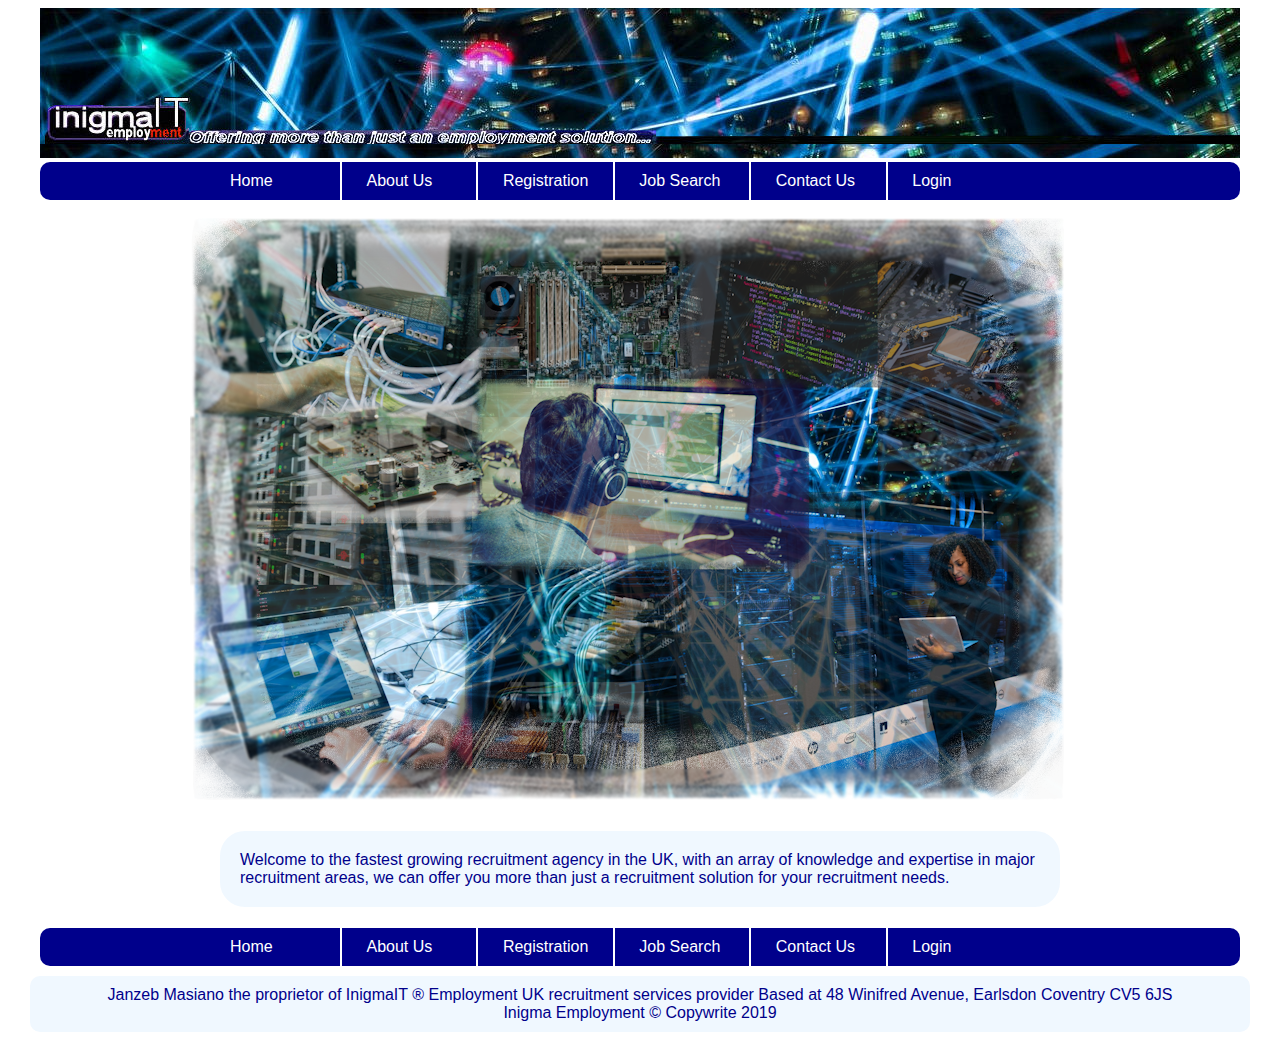
<file: InigmaITEmployment/HTML/Index.html>
﻿<!DOCTYPE html>
<html>
<head>
    <link rel="stylesheet" href="../CSS/StyleSheet1.css" />
    <title>InigmaIT Employment</title>
</head>
<body>
    <!--header contains loogo banner image and the links to other pages-->
    <header>
        <div class="SlimLogoHeaderImage"></div> <!--  <img src="../IMAGE/SlimLogoHeader.jpg" /> -->
        <nav>
            <ul>
                <li><a href="Index.html">Home</a></li>
                <li><a href="About Us.html">About Us</a></li>
                <li><a href="Registration.aspx">Registration</a></li>
                <li><a href="JobSearch.aspx">Job Search</a></li>
                <li><a href="Contact.html">Contact Us</a></li>
                <li><a href="Login.aspx">Login</a></li>
            </ul>
        </nav>
    </header>
    <!--this section contains the main image-->
    <section class="CentredContents">
        <div class="FrontpageImage">
            
        </div>
    </section>
    <!--this section contains info. searcheable by search engines-->
    <section>
        <p class="middle">
            Welcome to the fastest growing recruitment agency in the UK, with an array of knowledge and expertise in major recruitment areas, we can offer you more than just a recruitment solution for your recruitment needs.
        </p>
    </section>
    <!--footer contains loogo banner image and the links to other pages/ same as header but no image-->
    <footer>
        <nav>
            <ul>
                <li><a href="Index.html">Home</a></li>
                <li><a href="About Us.html">About Us</a></li>
                <li><a href="Registration.aspx">Registration</a></li>
                <li><a href="JobSearch.aspx">Job Search</a></li>
                <li><a href="Contact.html">Contact Us</a></li>
                <li><a href="Login.aspx">Login</a></li>
            </ul>
        </nav>
    </footer>
    <!--the section contains info. searcheable by search engines-->
    <section>
        <div>
            <p class="bottom">
                Janzeb Masiano the proprietor of InigmaIT &reg; Employment UK recruitment services provider Based at 48 Winifred Avenue, Earlsdon Coventry CV5 6JS
                <br />Inigma Employment © Copywrite 2019
            </p>

        </div>
    </section>
</body>
</html>
</file>
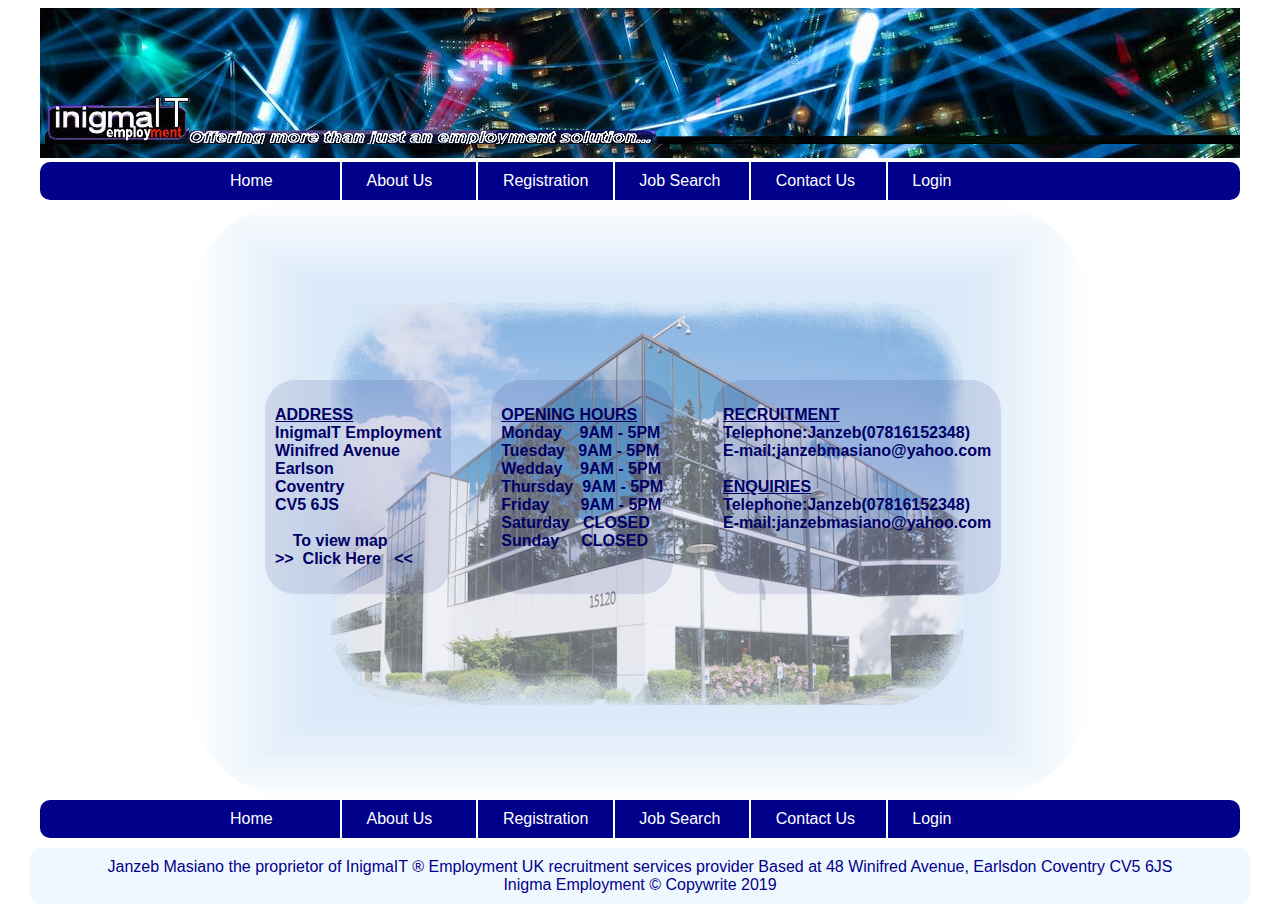
<file: InigmaITEmployment/HTML/Contact.html>
﻿<!DOCTYPE html>
<html>
<head>
    <link rel="stylesheet" href="../CSS/StyleSheet1.css" />
    <title>InigmaIT Employment</title>
</head>
<body>
    <!--header contains loogo banner image and the links to other pages-->
    <header>
        <div class="SlimLogoHeaderImage"></div> <!--  <img src="../IMAGE/SlimLogoHeader.jpg" /> -->
        <nav>
            <ul>
                <li><a href="Index.html">Home</a></li>
                <li><a href="About Us.html">About Us</a></li>
                <li><a href="Registration.aspx">Registration</a></li>
                <li><a href="JobSearch.aspx">Job Search</a></li>
                <li><a href="Contact.html">Contact Us</a></li>
                <li><a href="Login.aspx">Login</a></li>
            </ul>
        </nav>
    </header>
    <!--this section contains the main image-->
    <section>
        <div class="BuildingImage">
            <div class="ContactInfo">
                <div>
                    <p>
                        <u>ADDRESS</u>
                        <br />InigmaIT Employment
                        <br />Winifred Avenue
                        <br />Earlson
                        <br />Coventry
                        <br />CV5 6JS
                        <br />
                        <br />&nbsp; &nbsp; To view map
                        <br />>>&nbsp; <a href="https://www.google.com/maps/place/Winifred+Ave,+Coventry/@52.4021209,-1.527286,17z/data=!3m1!4b1!4m5!3m4!1s0x48774b0782ef6187:0xbb4244516c3541a5!8m2!3d52.4021209!4d-1.5250973">Click Here</a> &nbsp; <<
                    </p>
                </div>
                <div>
                    <p>
                        <u>OPENING HOURS</u>
                        <br />Monday &nbsp;&nbsp;&nbsp;9AM - 5PM
                        <br />Tuesday &nbsp;&nbsp;9AM - 5PM
                        <br />Wedday &nbsp;&nbsp;&nbsp;9AM - 5PM
                        <br />Thursday &nbsp;9AM - 5PM
                        <br />Friday &nbsp;&nbsp;&nbsp;&nbsp;&nbsp;&nbsp;9AM - 5PM
                        <br />Saturday &nbsp; CLOSED
                        <br />Sunday &nbsp;&nbsp;&nbsp; CLOSED
                    </p>
                </div>
                <div>
                    <p>
                        <u>RECRUITMENT</u>
                        <br />Telephone:Janzeb(07816152348)
                        <br />E-mail:janzebmasiano@yahoo.com
                        <br />
                        <br />
                        <u>ENQUIRIES</u>
                        <br />Telephone:Janzeb(07816152348)
                        <br />E-mail:janzebmasiano@yahoo.com

                    </p>
                </div>
            </div>
        </div>
    </section>


    <!--footer contains loogo banner image and the links to other pages/ same as header but no image-->
    <footer>
        <nav>
            <ul>
                <li><a href="Index.html">Home</a></li>
                <li><a href="About Us.html">About Us</a></li>
                <li><a href="Registration.aspx">Registration</a></li>
                <li><a href="JobSearch.aspx">Job Search</a></li>
                <li><a href="Contact.html">Contact Us</a></li>
                <li><a href="Login.aspx">Login</a></li>
            </ul>
        </nav>
    </footer>
    <!--the section contains info. searcheable by search engines-->
    <section>
        <div>
            <p class="bottom">
                Janzeb Masiano the proprietor of InigmaIT &reg; Employment UK recruitment services provider Based at 48 Winifred Avenue, Earlsdon Coventry CV5 6JS
                <br />Inigma Employment © Copywrite 2019
            </p>

        </div>
    </section>
</body>
</html>
</file>
<file: InigmaITEmployment/CSS/StyleSheet1.css>
﻿body {
    /*set a font family and alternatives if one is not supported by browser*/
    font-family: Arial, Helvetica, sans-serif;
}
header {
    /*centre the header, give it width then set left/right margins to auto*/
    width: 1200px;
    margin: 0 auto;
}
.SlimLogoHeaderImage {
    display: inline-block;
    background-image: url("../IMAGE/SlimLogoHeader.jpg");
    /*background-repeat:no-repeat;*/
    width: 100%;
    height: 150px;
}
ul {
    margin-top: 0px;
    list-style: none;
    padding: 0;
    background-color: darkblue;
    /*enables us to put border around li*/
    list-style-position: inside;
    /*cemtre the ul, give it with then set left/right margins to auto*/
    width: 1200Px;
    margin: 0% auto;
    padding: 0;
    border-radius: 10px;
}
li {
    /*display list items in a line, like a block, can't be superimposed, other things wrap around box*/
    display: inline-block;
    /*set the back-ground colour using RGB values*/
    background-color:darkblue;
    /*make the text white*/
    color: white;
    width: 100px;
    padding: 10px;
    margin-left: 10px;
    border-right: 2px solid white;
}
    li:first-child {
        /*overrides the first child element of ul so that it has a left-margin 15% of ul width*/
        margin-left: 15%;
    }
    li:last-child {
        /*getting rid of the border line of the last child element of ul*/
        border-right: 0px;
    }
a {
    /*get rid of the underline in the text of the hyperlink*/
    text-decoration: none;
    color:white;
}

    a:hover {
        /*changes the text colour when the hyperlink is hovered over*/
        color: orangered;
    }

.middle {
    /*sets the width to 600px and then sets the right margin to 40% of screen, 
        the left margin is automatically adjusted to keep it in line*/
    width: 800Px;
    margin-right: auto;
    margin-left: auto;
    /*give <p> a border and make it white so you can't see it*/
    border: 5px solid white;
    /*fill it/set the background colour*/
    background-color: aliceblue;
    /*border radius makes the edges curved*/
    border-radius: 30px;
    /*sets the text colour*/
    color: darkblue;
    /* give the text inside some padding*/
    padding: 20px;
  
}
.bottom {
    /*sets the width to 1200px same as the banner and navigation bar, 
        then sets left/right margins to auto so it appears central*/
    width: 1200Px;
    margin: 0% auto;
    /*giving it some space between elements above*/
    border: 10px solid white;
    /* background colour is a very light blue*/
    background-color: aliceblue;
    /*giving the container rounded edges*/
    border-radius: 20px;
    color: darkblue;
    padding: 10px;
    /*centres text*/
    text-align: center;
}
.FrontpageImage {
    
    /*we have to give it a width again otherwise it will not appear central to the screen*/
    width: 900px;
    /*without height the image will not display*/
    height:600px;
    /*link to image*/
    background-image: url("../IMAGE/FrontPageImage.png");
    /*do not repeat the image*/
    background-repeat:no-repeat;
    margin: 0px  auto;
}

/********************************* About Us Page ***************************************************/
.CentredContents {
    /*sets the width to 1200px same as the banner and navigation bar, 
        then sets left/right margins to auto so it appears central*/
    width: 1200Px;
    margin: 10px auto;
    display:flex;
    flex-direction:row;

}
.InsideLeft {
    /*display items in a line, like a block, can't be superimposed, other things wrap around box*/
    display: inline-block;
    /*keeps contents left*/
    width: 50%;
    background-color: rgb(46, 53, 130);
    color: white;
    display: flex;
    flex-direction: column;
    /*giving the container rounded edges*/
    border-radius: 20px;
}

    .InsideLeft img {
        margin-top: 10px;
        padding:10px;
    }

    .InsideLeft p {
        padding: 10px;
        text-align: justify
    }
.InsideRight {
    /*display list items in a line, like a block, can't be superimposed, other things wrap around box*/
    display: inline-block;
    /*keeps contents right*/
    width: 50%;
    background-color: white;
    display: flex;
    flex-direction: column;
    color: darkblue;
    /*giving the container rounded edges*/
    border-radius: 20px;
    border: 1px solid rgb(118, 122, 232);
}
    .InsideRight img {
        padding: 10px;
        width: 400Px;
        margin-left:15%;
    }
    .InsideRight p {
        padding: 10px;
        text-align:justify
    }
.InsideTopLeft {
    display: flex;
    flex-direction: row;
    margin-bottom:100px;
}
.InsideBottomLeft {
    display: flex;
    flex-direction: row;
    margin-bottom: 100px;
}
/*****************************About Us****************************************/
.BuildingImage {
    /*we have to give it a width again otherwise it will not appear central to the screen*/
    width: 900px;
    /*without height the image will not display*/
    height: 600px;
    /*link to image*/
    background-image: url("../IMAGE/Building.png");
    /*do not repeat the image*/
    background-repeat: no-repeat;
    margin: 0px auto;
}

.ContactInfo {
    /*give it width so margins can be adjusted*/
    width: 800px;
    /*adjust margin relative to container length to align centre contents*/
    margin: 150px auto 0px 5%;
    /*make the contents of this container line up*/
    display: flex;
    flex-direction: row;
    /*need to float the boxes to make them appear on top of image*/
    float: left;
    padding: 10px;
    border: 20px;

}

    .ContactInfo div {
        padding: 10px;
        margin: 20px;
        /*text colour*/
        color: rgb(0, 0, 102);
        /*make the background transparent*/
        background: rgba(0, 0, 102, 0.1);
        /*giving the container rounded edges*/
        border-radius: 30px;
    }
    /*text colour for links*/
    .ContactInfo a:link {
        /*text-decoration: none;*/
        color: rgb(0, 0, 102);
    }
    /*mouse over link colour*/
    .ContactInfo a:hover {
        /*text-decoration: none;*/
        /*text colour*/
        color: rgb(200, 0, 0);
    }
    /*text colour for links*/
    .ContactInfo div p {
       font-weight:bold;
    }
</file>
